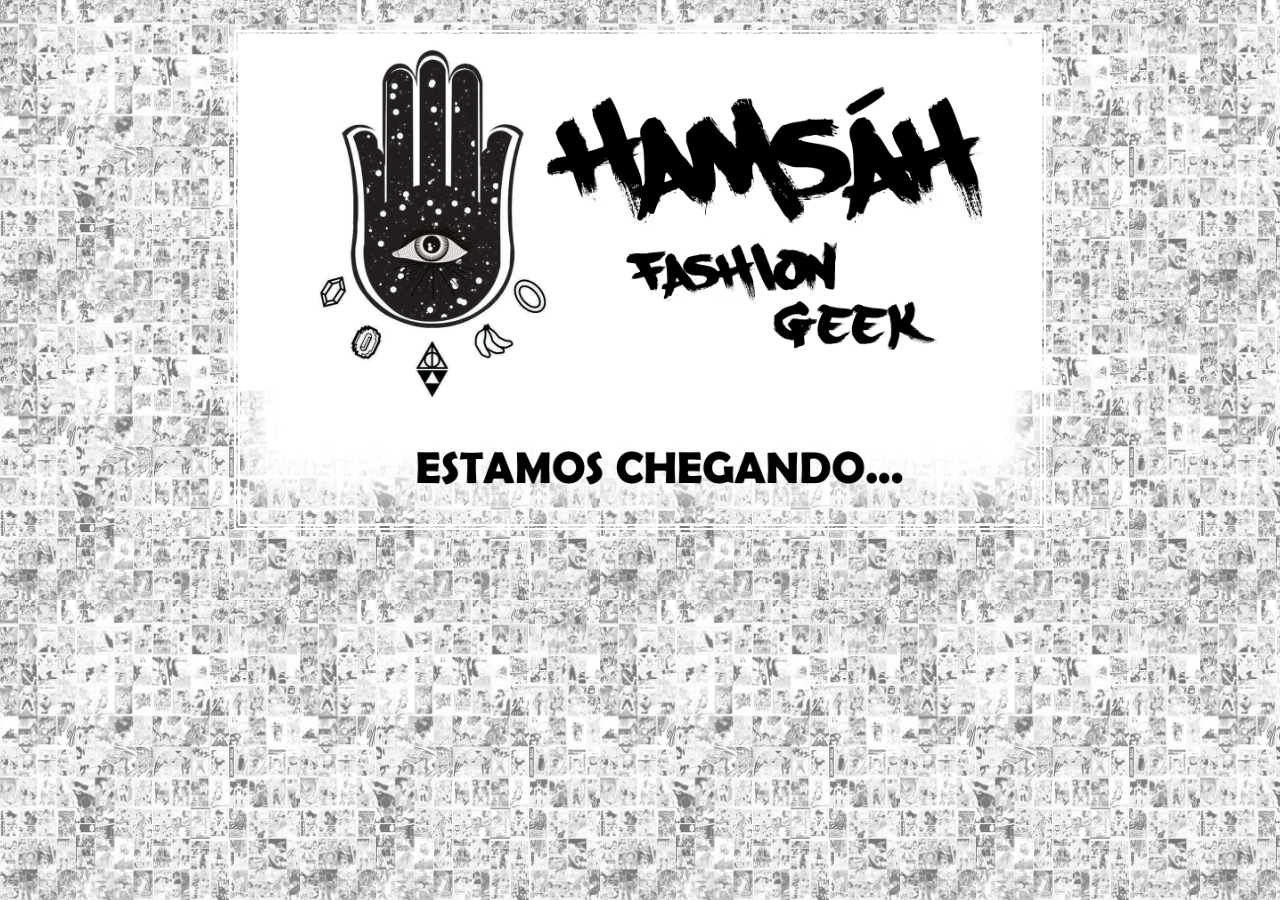
<file: templates/comingsoon.html>
<!DOCTYPE html>
<html lang="pt-br">
  <head>
    <meta charset="utf-8">
    <meta http-equiv="X-UA-Compatible" content="IE=edge">
    <meta name="viewport" content="width=device-width, initial-scale=1">
    <title> Hamsáh - Fashion Geek</title>
    <link href="img/favicon.ico" rel="SHORTCUT ICON" />
    
    <!-- Google Fonts -->
    <link href='http://fonts.googleapis.com/css?family=Titillium+Web:400,200,300,700,600' rel='stylesheet' type='text/css'>
    <link href='http://fonts.googleapis.com/css?family=Roboto+Condensed:400,700,300' rel='stylesheet' type='text/css'>
    <link href='http://fonts.googleapis.com/css?family=Raleway:400,100' rel='stylesheet' type='text/css'>
    
    <!-- Bootstrap -->
    <link rel="stylesheet" href="css/bootstrap.css">
    
    <!-- Font Awesome -->
    <link rel="stylesheet" href="css/font-awesome.min.css">
    
    <!-- Custom CSS -->
    <link rel="stylesheet" href="css/owl.carousel.css">
    <link rel="stylesheet" href="style.css">
    <link rel="stylesheet" href="css/responsive.css">

    <!-- HTML5 shim and Respond.js for IE8 support of HTML5 elements and media queries -->
    <!-- WARNING: Respond.js doesn't work if you view the page via file:// -->
    <!--[if lt IE 9]>
      <script src="https://oss.maxcdn.com/html5shiv/3.7.2/html5shiv.min.js"></script>
      <script src="https://oss.maxcdn.com/respond/1.4.2/respond.min.js"></script>
    <![endif]-->
  </head>
  <body>   
    
    <div class="site-branding-area">
        <div class="container">
            <div class="row">
                <div class="col-sm-12">
                    <div class="logo">
                        <h1><a href="index.html" style='font-family: "kaushan";color: black;'>                            
                            <img src="img/comingsoon.png" class="img-responsive" style="height: 500px;border:6px white double;margin: 0 auto;">                          
                        </a></h1>
                    </div>
                </div>
                
            </div>
        </div>
    </div> <!-- End site branding area -->            
    
  </body>
</html>
</file>
<file: templates/style.css>
.floatleft { float: left }
.floatright { float: right }
.alignleft {
    float: left;
    margin-right: 15px;
}
.alignright {
    float: right;
    margin-left: 15px;
}
.aligncenter {
    display: block;
    margin: 0 auto 15px;
}
a:focus { outline: 0px solid }
img {
    max-width: 100%;
    height: auto;
}
.fix { overflow: hidden }
h1,
h2,
h3,
h4,
h5,
h6 {
    margin: 0 0 15px;
}
body { font-family:Arial, Helvetica, sans-serif;background-image: url("img/fundo.png");background-size: 300px 300px; }



.header-area {
    background: none repeat scroll 0 0 #000;
}
.header-area a {
    color: #fff;
}
.user-menu ul {
    list-style: outside none none;
    margin: 0;
    padding: 0;
}
.user-menu li {
    display: inline-block;
}
.user-menu li a {
    display: block;
    font-size: 13px;
    margin-right: 5px;
    padding: 10px;
}
.user-menu li a i.fa {
    margin-right: 5px;
}
.header-right ul.list-inline {
    margin: 0;
    text-align: right;
}
.header-right ul.list-inline li a {
    display: block;
    padding: 9px;
}
.header-right ul.list-inline li ul a {
    padding: 5px 15px;
}
.header-right ul.list-inline li ul {
    border: medium none;
    border-radius: 0;
    left: 50%;
    margin-left: -50px;
    min-width: 100px;
    text-align: center;
}

.mainmenu-area {background: none repeat scroll 0 0 #000;
font-family: "Roboto Condensed",sans-serif;
text-transform: uppercase;
width: 100%;
z-index: 999;}



.logo h1 {
    font-size: 40px;
    margin: 30px 0;font-weight: 400;
}
.logo h1 a {
    color: #999;
}
.logo h1 a:hover {text-decoration: none;opacity: .7}
.logo h1 a span {
    color: #b3b3b3;
}
.shopping-item {
    border: 1px solid #ddd;
    float: right;
    font-size: 18px;
    margin-top: 40px;
    padding: 10px;
    position: relative;
    background-color: black;
}
.shopping-item a {
    color: white;
}
.cart-amunt {
    color: #b3b3b3;
    font-weight: 700;
}
.product-count {
    background: none repeat scroll 0 0 #b3b3b3;
    border-radius: 50%;
    color: #fff;
    display: inline-block;
    font-size: 10px;
    height: 20px;
    padding-top: 2px;
    position: absolute;
    right: -10px;
    text-align: center;
    top: -10px;
    width: 20px;
}
.shopping-item i.fa {
    margin-left: 15px;
}


.shopping-item:hover {
    background: none repeat scroll 0 0 #b3b3b3;
    border-color: #b3b3b3;
}
.shopping-item:hover a {
    color: #fff;text-decoration: none
}
.shopping-item:hover .cart-amunt {
    color: #fff;
}
.shopping-item:hover .product-count {
    background: none repeat scroll 0 0 #000;
}


.mainmenu-area ul.navbar-nav li a {
    color: #fff;
    font-size: 13px;
    padding: 16px;
}

.mainmenu-area ul.navbar-nav li:hover a, .mainmenu-area ul.navbar-nav li.active a {background: #b3b3b3; color:#FFF;}
.mainmenu-area .nav > li > a:focus {color: #FFF;}

.slider-area { width:80%; position:relative; margin:0 auto; padding:5px;}
/*-------------------------
[9. Block slider]
---------------------------*/
.block-slider{
	border:none;
	width: 100%;
}
.block-slider ul li{
	list-style: none;
}
.block-slider .bx-pager{
	display: none;
}
.block-slider .bx-prev,
.block-slider .bx-next{
	width: 32px;
	height: 32px;
	border: 1px solid #eaeaea;
	text-align: center;
	display: block;
	border-radius: 50%;
	font-size: 30px;
	position: absolute;
	top: 50%;
	-ms-transform: translateY(-50%);
	-webkit-transform: translateY(-50%);
	transform: translateY(-50%);
	line-height: 29px;
	-moz-transition: all 0.45s ease;
	-webkit-transition: all 0.45s ease;
	-o-transition: all 0.45s ease;
	-ms-transition: all 0.45s ease;
	transition: all 0.45s ease;
}
.block-slider img{
	width: 100%;
	height: auto;
}
.block-slider .bx-prev{
	left: 0px;
	padding-right: 3px;
}
.block-slider .bx-next{
	right: 0px;
	padding-left: 3px;
}
.block-slider:hover .bx-prev{
	left: 10px;
}
.block-slider:hover .bx-next{
	right: 10px;
}
.block-slider .bx-prev:hover,
.block-slider .bx-next:hover{
	background: #b3b3b3;
	color: #fff;
	border-color: #b3b3b3;
}

/*------------------
[4. Slidershow]
------------------*/

.block-slider .bx-pager{
	display: block;
    text-align: center;
}
.block-slider .bx-pager-item{
	width: 15px;
	height: 15px;
	background: #fff;
	font-size: 0;
	display: inline-block;
	border-radius: 50%;
	margin: 0 3px;
}
.block-slider .bx-pager-item a{
	width: 100%;
	height: 100%;
	background: #999;
	display: block;
	border-radius: 50%;
}
.block-slider .bx-pager-item a.active{
	background: #1bd172;
}
.block-slider .caption-group{
	position: absolute;
    top: 26%;
    right: 10%;
}
.block-slider .caption-group .title{
	margin: 0;
}
.block-slider .caption-group .subtitle{
	margin: 0;
	margin-top: 5px;
}
.block-slider .caption-group .button-radius{
	margin-top: 27px;
}
.block-slider .caption-group .primary{
	color: #1bd172;
}
.block-slider .caption-group .caption{

}

/*----------------------
[10. Block top seller ]
------------------------*/
.button-radius{
  position: relative;
  border: 1px solid #eaeaea;
  padding: 1px;
  min-height: 34px;
  background: #fff;
  display: inline-block;
  width: auto;
  line-height: 30px;
  padding-left: 40px;
  padding-right: 20px;
  margin: 0;
  color: #666666;
  -webkit-border-radius: 17px;
  -moz-border-radius: 17px;
  border-radius: 17px;
  -webkit-transition: all 1s ease;
  -moz-transition: all 1s ease;
  -o-transition: all 1s ease;
  -ms-transition: all 1s ease;
  transition: all 1s ease;
  margin-top: 10px;
  font-size: 14px;
}
.button-radius .icon{
  -webkit-transition: all 1s ease-out;
  -moz-transition: all 1s ease-out;
  -o-transition: all 1s ease-out;
  -ms-transition: all 1s ease-out;
  transition: all 1s ease-out;
  position: absolute;
  left: 2%;
  top: 2px;
  overflow: hidden;
}

.button-radius .icon:before{
  font-family: 'FontAwesome';
  content: "\f105";
  font-size: 14px;
  color: #fff;
  width: 28px;
  height: 28px;
  background-color: #b3b3b3;
  border-radius: 90%;
  text-align: center;
  line-height: 26px;
  float: left;
  -webkit-transition: all 1s ease-out;
  -moz-transition: all 1s ease-out;
  -o-transition: all 1s ease-out;
  -ms-transition: all 1s ease-out;
  transition: all 1s ease-out;
}

.button-radius.white{
  border-color: #fff;
  color: #fff;
  background: transparent;
}
.button-radius.white .icon:before{
  background: #fff;
  color: #333;
}

.button-radius:hover .icon{
  left: 100%;
  margin-left: -30px;
}
.button-radius:hover{
  padding-left: 20px;
  padding-right: 40px;
}

.promo-area {
  background:#000;
  color: #fff;
  padding: 40px 0 40px;
}

.brands-area {
  border-top:1px solid #e5e5e5;
  border-bottom:1px solid #e5e5e5;
  color: #fff;
  padding: 20px 0 20px;
}

.promo-area .zigzag-bottom, .brands-area .zigzag-bottom{background: #f4f4f4}
.single-promo {
    font-size: 25px;
    font-weight: 200;
    padding: 20px 10px;
    text-align: center;
}
.single-promo i {
  font-size: 50px;
}

.single-promo:hover {color: #fff;background: #000;}
.promo1 { background:#000;}
.promo2 { background:#000;}
.promo3 { background:#000;}
.promo4 { background:#000;}
.section-title {
  font-family: "Raleway",sans-serif;
  font-size: 50px;
  font-weight: 100;
  margin-bottom: 50px;
  text-align: center;
}


.product-f-image {
    position: relative;
}
.product-hover {
    height: 100%;
    left: 0;
    position: absolute;
    top: 0;
    width: 100%;overflow: hidden;border: 1px solid #ddd;
}
.product-hover:after {
  background: none repeat scroll 0 0 #000;
  content: "";
  height: 100%;
  left: -100%;
  opacity: 0.6;
  position: absolute;
  top: 0;
  width: 100%;transition: .4s;
}
.product-hover a {
    background: none repeat scroll 0 0 #b3b3b3;
    border-radius: 5px;
    color: #fff;
    display: block;
    font-size: 16px;
    left: 10%;
    margin: 0;
    padding: 10px;
    position: absolute;
    text-align: center;
    text-transform: uppercase;
    border: 1px solid #b3b3b3;
    width: 80%;z-index: 99;transition: .4s;
}
.product-hover a:hover {
  background: #000;
  text-decoration: none;border-color: #444;
}
.product-carousel-price ins {
  color: #b3b3b3;
  font-weight: 700;
  margin-right: 5px;
  text-decoration: none;
}
.product-hover a i.fa {
    margin-right: 5px;
}
.product-hover a.add-to-cart-link {top: -25%;}
.product-hover a.view-details-link { bottom: -25%;}
.single-product h2 {
    font-size: 18px;
    line-height: 25px;
    margin-bottom: 10px;
    margin-top: 15px;
}


.single-product h2 a {
    color: #222;
}
.single-product p {
    color: #b3b3b3;
    font-weight: 700;
}

.single-product {
  overflow: hidden;
}
.single-product:hover {}
.single-product:hover .product-hover a.add-to-cart-link {top: 32%;}
.single-product:hover .product-hover a.view-details-link {bottom: 32%;}
.single-product:hover .product-hover:after{left: 0}


.product-carousel {
  padding-top: 40px;
}
.latest-product .owl-nav {
  position: absolute;
  right: 0;
  top: 0;
}

.latest-product .owl-nav div, .related-products-wrapper .owl-nav div {
  background:#fa8072;
  color:#FFF;
  display: inline-block;
  margin-left: 15px;
  padding: 1px 10px;
}
.latest-product .owl-nav div:hover, .brand-wrapper .owl-nav div:hover, .related-products-wrapper .owl-nav div:hover {color: #FFF; background:#f95f5f;}
.brand-list {padding-top: 40px;}
.brand-list .owl-nav {
  position: absolute;
  right: 0;
  top: 0;
}
.brand-wrapper .owl-nav div {
  border: 1px solid #fff;
  color: #fff;
  display: inline-block;
  margin-left: 15px;
  padding: 1px 10px;
}

.brand-wrapper .owl-nav div {
  background:#fa8072;
  color:#FFF;
  display: inline-block;
  margin-left: 15px;
  padding: 1px 10px;
}

.maincontent-area {padding-bottom: 50px; padding-top:20px;}

.product-wid-title {
  font-family: raleway;
  font-size: 30px;
  font-weight: bold;
  margin-bottom: 40px;
}


.single-wid-product {
    margin-bottom: 31px;
    overflow: hidden;
}
.product-thumb {
    float: left;
    height: 90px;
    margin-right: 15px;
    width: 100px;
}
.single-wid-product h2 {
    font-size: 14px;
    margin-bottom: 12px;
}
.product-wid-rating {
    color: #ffc808;
    margin-bottom: 10px;
}
.product-wid-price ins {
    color: #b3b3b3;
    font-weight: 700;
    margin-right: 10px;
    text-decoration: none;
}
.single-wid-product h2 a {
    color: #222;
}
.single-wid-product h2 a:hover, .single-product h2 a:hover {
    color: #b3b3b3;
}
.wid-view-more {
    background: none repeat scroll 0 0 #b3b3b3;
    color: #fff;
    padding: 3px 15px;
    position: absolute;
    right: 10px;
    top: 3px;
}
.wid-view-more:hover {color: #fff;background-color: #222;text-decoration: none}
.single-product-widget {
    position: relative;
}
.product-widget-area {
  padding-bottom: 30px;
  padding-top: 30px;
  background-color: white;
}
.product-widget-area .zigzag-bottom{background: #f4f4f4;}
.footer-top-area .zigzag-bottom{background: #f4f4f4}
.footer-top-area {background: none repeat scroll 0 0 #333;
color: #999;
padding: 35px 0 120px;}


.footer-bottom-area {background: #000;color: #fff}
.footer-about-us span {
  color: #b3b3b3;
}
.footer-wid-title {
  font-family: raleway;
  font-size: 30px;
  font-weight: 100;color: #fff
}

.footer-about-us h2 {
  font-weight: 200;
}
.footer-menu ul {
    list-style: outside none none;
    margin: 0;
    padding: 0;
}
.footer-menu ul li {
    border-bottom: 1px dashed #555;
    padding: 5px 0;
}
.footer-menu a {
    display: block;
    padding: 5px 0;color: #999
}


.footer-social a {
  color: #fff;
  display: inline-block;
  font-size: 20px;
  height: 40px;
  margin-bottom: 10px;
  margin-right: 10px;
  padding-top: 5px;
  text-align: center;
  width: 40px;border: 0px solid white;
}

.footer-social a:nth-child(1){
  background: none repeat scroll 0 0 #3a5795; 
}

.footer-social a:nth-child(2){
  background: none repeat scroll 0 0 rgb(231,221,211); 
}

.footer-social a:nth-child(3){
  background: none repeat scroll 0 0 #55acee; 
}

.footer-social a:nth-child(4){
  background: none repeat scroll 0 0 #cc181e; 
}

.footer-social a:nth-child(5){
  background: none repeat scroll 0 0 red; 
}

.footer-social a:hover {background-color: #222;border-color: #666}

.footer-social {margin-top: 20px}


.newsletter-form input[type="email"] {
    background: none repeat scroll 0 0 #fff;
    border: medium none;
    margin-bottom: 10px;
    padding: 10px;
    width: 100%;
}
.newsletter-form input[type="submit"] {
    background: none repeat scroll 0 0 #b3b3b3;
    border: medium none;
    color: #fff;
    display: inline-block;
    font-size: 18px;
    padding: 7px 20px;
    text-transform: uppercase;border: 1px solid #b3b3b3;
}
.newsletter-form input[type="submit"]:hover {background: #222;border-color: #666}
.newsletter-form {
    margin-top: 25px;
}
a {color: #b3b3b3}
a:hover, a:focus {color: #b3b3b3}
.footer-bottom-area {
  background: none repeat scroll 0 0 #000;
  color: #fff;
  padding-bottom: 40px;
}


.slide-bulletz {
    bottom: 30px;
    left: 0;
    position: absolute;
    text-align: center;
    width: 100%;
    z-index: 99;
}
ol.slide-indicators {
left: inherit;
list-style: outside none none;
margin: 0;
padding: 0;
position: relative;
width: 100%;
}
ol.slide-indicators li {
background: none repeat scroll 0 0 #222;
border: medium none;
border-radius: 0;
cursor: pointer;
display: inline-block;
height: 10px;
margin: 0 0 0 5px;
width: 10px;
}
ol.slide-indicators li.active {
background: none repeat scroll 0 0 #fff;
height: 10px;
margin: 0 0 0 5px;
width: 10px;
}


.carousel.carousel-fade .item { transition: opacity 1s ease-in-out }
.carousel.carousel-fade .active.left,
.carousel.carousel-fade .active.right {
    left: 0;
    z-index: 2;
    opacity: 0;
    filter: alpha(opacity=0);
}

.footer-card-icon {
  font-size: 30px;
  text-align: right;
}

.copyright > p {
  margin: 10px 0 0;
}

.product-big-title-area {background: url(img/crossword.png) repeat scroll 0 0 #b3b3b3}

.product-bit-title h2 {
  font-family: raleway;
  font-size: 50px;
  font-weight: 200;
  margin: 0;
  padding: 50px 0;color: #fff;
}

.single-product-area .zigzag-bottom {background-color: #f4f4f4}

.single-product-area {
  padding: 80px 0 130px;
}





.sidebar-title {
    color: #fead53;
    font-size: 25px;
    margin-bottom: 30px;
    text-transform: uppercase;
}
.single-sidebar {
    margin-bottom: 50px;
}
input[type="text"], input[type="password"], input[type="email"], textarea {
    border: 1px solid #ddd;
    padding: 10px;
}
input[type="submit"], button[type=submit] {
    background: none repeat scroll 0 0 #b3b3b3;
    border: medium none;
    color: #fff;
    padding: 11px 20px;
    text-transform: uppercase;
}
input[type="submit"]:hover, button[type=submit]:hover {background-color: #222}
.single-sidebar input[type="text"] {
    margin-bottom: 10px;
    width: 100%;
}
.thubmnail-recent {
    margin-bottom: 30px;
    overflow: hidden;
}
.recent-thumb {
    float: left;
    height: auto;
    margin-right: 15px;
    width: 63px;
}
.thubmnail-recent > h2 {
    font-size: 20px;
    margin-bottom: 10px;
}
.thubmnail-recent > h2 a {
    color: #222;
}
.product-sidebar-price > ins {
    color: #b3b3b3;
    font-weight: 700;
    margin-right: 10px;
    text-decoration: none;
}
.single-sidebar > ul {
    list-style: outside none none;
    margin: 0;
    padding: 0;
}
.single-sidebar li {
    border-bottom: 1px solid #f1f1f1;
    padding: 10px 0;
}
.single-sidebar a {
    display: block;
}
.product-breadcroumb {
    margin-bottom: 20px;
}
.product-breadcroumb > a {
    margin-right: 31px;
    position: relative;
}
.product-breadcroumb > a::before {
    content: "/";
    position: absolute;
    right: -20px;
    top: 2px;
}
.product-breadcroumb > a:last-child::before {
    display: none;
}
.product-main-img {
    margin-bottom: 20px;
}
.product-gallery {
    margin-bottom: 25px;
    margin-left: -15px;
    overflow: hidden;
}
.product-gallery img {
    height: auto;
    margin-left: 15px;
    width: 76px;
}
.product-name {
    font-size: 25px;
    margin-bottom: 20px;
}
.product-inner-price {
    margin-bottom: 25px;
}
.product-inner-price > ins {
    color: #b3b3b3;
    font-weight: 700;
    margin-right: 10px;
    text-decoration: none;
}
.quantity {
    float: left;
    margin-right: 15px;
}
.quantity input[type="number"] {
    border: 1px solid #b3b3b3;
    padding: 5px;
    width: 50px;
}
.add_to_cart_button {
    background: none repeat scroll 0 0 #b3b3b3;
    border: medium none;
    color: #fff;
    padding: 6px 25px;display: inline-block
}
.add_to_cart_button:hover {background-color: #222;color: #fff;text-decoration: none}
form.cart {
    margin-bottom: 25px;
}
.product-inner-category {
    margin-bottom: 30px;
}
.product-tab {
    border-bottom: 1px solid #ddd;
    list-style: outside none none;
    margin: 0 0 30px;
    padding: 0;
    text-align: center;
}
.product-tab li {
    display: inline-block;
}
.product-tab li.active {
    background: none repeat scroll 0 0 #b3b3b3;
}
.product-tab li.active a {
    color: #fff;
}
.product-tab li a {
    color: #222;
    display: block;
    font-size: 16px;
    padding: 10px 30px;
}
.product-tab li a:hover {
    text-decoration: none;
}
.product-tab li a:focus {
    text-decoration: none;
}
.tab-content h2 {
    font-size: 20px;
}
.tab-content {
    margin-bottom: 30px;
}
.submit-review label {
    display: block;
}
.submit-review input[type="text"], .submit-review input[type="email"], .submit-review textarea {
    margin-bottom: 20px;
    width: 100%;
}
.rating-chooser {
    margin-bottom: 30px;
}
.rating-chooser p {
    font-weight: 700;
}
.rating-wrap-post {
    font-size: 20px;
}

.submit-review textarea {
    height: 105px;
}

.related-products-wrapper {
  margin-top: 30px;
}
.related-products-title {color: #feae52;
font-size: 25px;
margin-bottom: 30px;
text-transform: uppercase;}

.related-products-wrapper .owl-nav {
  position: absolute;
  right: 0;
  top: -56px;
}



table.shop_table {
    border-bottom: 1px solid #ddd;
    border-right: 1px solid #ddd;
    margin-bottom: 50px;
    width: 100%;
}
table.shop_table th, table.shop_table td {
    border-left: 1px solid #ddd;
    border-top: 1px solid #ddd;
    padding: 15px;
    text-align: center;
}
table.shop_table th {
    background: none repeat scroll 0 0 #f4f4f4;
    font-size: 15px;
    text-transform: uppercase;
}
td.product-thumbnail img {
    height: auto;
    width: 70px;
}
td.product-name {
    font-size: 18px;
}
div.quantity input.plus, div.quantity input.minus {
    background: none repeat scroll 0 0 #b3b3b3;
    border: medium none;
    color: #fff;
    height: 25px;
    line-height: 15px;
    width: 25px;
}
td.product-quantity div.quantity {
    float: none;
    margin: 0;
}
td.actions div.coupon {
    float: left;
}
.cart-collaterals {
    overflow: hidden;
}
.cross-sells {
    float: left;
    margin-right: 3%;
    width: 57%;
}
.cart_totals {
    float: right;
    margin-bottom: 50px;
    width: 40%;
}
.cart-collaterals h2 {
    color: #b3b3b3;
    font-size: 25px;
    margin-bottom: 25px;
    text-transform: uppercase;
}
div.cart-collaterals ul.products {
    list-style: outside none none;
    margin: 0 0 0 -30px;
    padding: 0;
}
div.cart-collaterals ul.products li.product {
    float: left;
    margin-left: 30px;
    position: relative;
    width: 198px;
}
.cart_totals table {
    border-bottom: 1px solid #ddd;
    border-right: 1px solid #ddd;
    width: 100%;
}
.cart_totals table th, .cart_totals table td {
    border-left: 1px solid #ddd;
    border-top: 1px solid #ddd;
    padding: 10px;
}
.cart_totals table th {
    background: none repeat scroll 0 0 #f4f4f4;
}
.onsale {
}
div.cart-collaterals ul.products li.product .onsale {
    background: none repeat scroll 0 0 #b3b3b3;
    color: #fff;
    padding: 5px 10px;
    position: absolute;
    right: 0;
}
div.cart-collaterals ul.products li.product h3 {
    color: #333;
    font-size: 20px;
    margin-top: 15px;
}
div.cart-collaterals ul.products li.product .price {
    color: #333;
    display: block;
    margin-bottom: 10px;
    overflow: hidden;
}
.price > ins {
}
div.cart-collaterals ul.products li.product .price ins {
    color: #b3b3b3;
    font-weight: 700;
    margin-left: 10px;
    text-decoration: none;
}



.woocommerce-info {
    background: none repeat scroll 0 0 #f4f4f4;
    font-size: 18px;
    margin-bottom: 20px;
    padding: 15px;
}
.col2-set {
    margin-left: -30px;
    overflow: hidden;
}
.col-1, .col-2 {
    float: left;
    margin-left: 30px;
    width: 360px;
}
#customer_details label {
    display: block;
    margin: 0 0 5px;
}
#customer_details input[type="text"], #customer_details textarea, .shipping_calculator input[type=text] {
    margin-bottom: 10px;
    width: 100%;
}
#customer_details h3 {
    color: #b3b3b3;
    font-size: 20px;
    text-transform: uppercase;
}
.create-account {
    background: none repeat scroll 0 0 #f4f4f4;
    margin-bottom: 50px;
    padding: 15px;
}
#order_review_heading {
    color: #b3b3b3;
    font-size: 20px;
    text-transform: uppercase;
}
#payment ul.payment_methods {
    list-style: outside none none;
    margin: 0 0 30px;
    padding: 0;
}
#payment ul.payment_methods li {
    margin-bottom: 15px;
}
a.about_paypal {
    font-size: 12px;
    margin-left: 15px;
}


#customer_details select, .shipping_calculator select {
  border: 1px solid #ddd;
  margin-bottom: 15px;
  padding: 10px;
  width: 100%;
}


table.shop_table td.product-remove a {
  display: inline-block;
  padding: 0 5px 2px;
  text-transform: uppercase;
}


table.shop_table td.product-remove a:hover {color: #fff;background: red;text-decoration: none}
table.shop_table td.product-name a{color: #222;}
table.shop_table td.product-name a:hover {color: #b3b3b3;text-decoration: none}
div.quantity input.plus:hover, div.quantity input.minus:hover {background-color: #222}
div.cart-collaterals ul.products li.product a:hover h3 {color: #b3b3b3}
div.cart-collaterals ul.products li.product a:hover {text-decoration: none}

div.cart-collaterals ul.products li.product:hover .add_to_cart_button{background-color: #222}


.cart-collaterals .shipping_calculator {
  float: right;
  width: 40%;
}


#login-form-wrap, #coupon-collapse-wrap {
    background: none repeat scroll 0 0 #f4f4f4;
    margin-bottom: 30px;
    padding: 25px;
}
#login-form-wrap label {
    display: block;
    margin-bottom: 5px;
}
#login-form-wrap input[type="text"], #login-form-wrap input[type="password"] {
    margin-bottom: 10px;
    width: 250px;
}
#login-form-wrap input[type="submit"] {
    margin-bottom: 15px;
}



.single-shop-product h2 {
    font-size: 20px;
    margin: 10px 0;
}
.product-option-shop {
    margin-top: 15px;
}

.single-shop-product {margin-bottom: 50px}

.pagination > li > a, .pagination > li > span {
  color: #b3b3b3;
}

@font-face {

  font-family: "PaintCans";
  src: url("fonts/PaintCans.otf") format("truetype");

}

@font-face {

  font-family: "roboto";
  src: url("fonts/Roboto-Thin.ttf") format("truetype");

}

.paintcans-font{
  font-family: "PaintCans";
  font-size: 20px;
}  

.roboto-font{
  font-family: "roboto";
}  

.customization{
  background-color: white;
  padding: 40px;
  text-align: center;
}

  .customization > div{
    margin-bottom: 20px;
  }

.montain {
  background: url("img/customization.jpg")no-repeat;
  background-size: cover;
  min-height:170px;
}
.emma-heading {
  background: #fff;
  padding: 3em 1em 3em 1em;
  text-align: center;
}
.emma-heading h1 {
  font-size: 2em;
  font-weight: 600;
  color: #6D4D56;
  margin: 1.5em 0em 0em 0em;
}
.emma-btn {
  margin: 1em 0em 0em 0em;
}
.emma-btn a {
  font-size: 1em;
  font-weight: 400;
  color: #fff;
  background: #b3b3b3;
  padding: 0.6em 0em 0.6em 0em;
  width: 60%;
  display: block;
  margin:0 auto;
   text-decoration:none;
}
.emma-btn a:hover {
  background: #272727;
}
span.emma-img {
  background: url(img/beauty.png)no-repeat;
  width: 137px;
  height: 137px;
  display: block;
  position: absolute;
  top: 23%;
  left: 35%;
  cursor: pointer;
}
.main-emma {
  position: relative;
}

.dropdown:hover>.dropdown-menu {
  display: block;
}

.dropdown-submenu {
    position: relative;
}

.dropdown-submenu>.dropdown-menu {
    top: 0;
    left: 100%;
    margin-top: -6px;
    margin-left: -1px;
    -webkit-border-radius: 0 6px 6px 6px;
    -moz-border-radius: 0 6px 6px;
    border-radius: 0 6px 6px 6px;
}

.dropdown-submenu:hover>.dropdown-menu {
    display: block;  
}

.dropdown-submenu>a:after {
    display: block;
    content: " ";
    float: right;
    width: 0;
    height: 0;
    border-color: transparent;
    border-style: solid;
    border-width: 5px 0 5px 5px;
    border-left-color: #000;
    margin-top: 5px;
    margin-right: -10px;
}

.dropdown-submenu:hover>a:after {
    border-left-color: #fff;
}

.dropdown-submenu:hover>.dropdown-menu> li > a {
    background-color: black;
}

.dropdown-submenu.pull-left {
    float: none;
}

.dropdown-submenu.pull-left>.dropdown-menu {
    left: -100%;
    margin-left: 10px;
    -webkit-border-radius: 6px 0 6px 6px;
    -moz-border-radius: 6px 0 6px 6px;
    border-radius: 6px 0 6px 6px;
}

.cover{
  background-image: url("img/cover.png");
  background-size: 100% 100%;
  height: 496px;
  width: 1349px;
  position: absolute;
  margin-top: -496px;
  z-index: 999;
}

.selo-dicas{
  background-image: url("img/selo.png");
  background-size: 100% 100%;
  height: 150px;
  width: 150px;
  position: absolute;
  margin-top: -12px;  
  margin-left: -25px;
  z-index: 999;
}

.barra-blog{
  background-color: #b3b3b3 ;
  height: 45px;  
  padding: 12px;
  color: white;
  font-weight: thin;  
  font-family: raleway;
}

.blog-left{
  background-color: white;
  padding: 40px;
  text-align: center;
}

  .blog-left > div{
    margin-bottom: 20px;
  }

  .blog-left > .post{
    padding-bottom: 20px;
    border-bottom:1px solid gray;
  }

  .blog-left > .post > h2{
    text-align: left;
    margin: 0 0 9px;
    color: #b3b3b3;
  }

  .blog-left > .post > h3{
    text-align: left;
    font-size: 1em;
  }

    .blog-left > .post > h3 > span{
      background-color: #b3b3b3;
      padding: 3px;
      color: white;
    }

  .blog-left > .post > h4{
    text-align: left;
    font-size: 0.9em;
  }

    .blog-left > .post > h4 > span{
      border: 1px solid #b3b3b3;
      padding: 2px;
    }

  .blog-left > .post > p {
    text-align: justify;
  }  

.blog-right{
  background-color: white;
  padding: 10px;
  text-align: center; 
  display: inline-block; 
}  

.blog-search{
  margin: 30px 0 0px 0;
  display: inline-block;
}

  .search > button {
    background-color: #b3b3b3;
    height: 42px;
    width: 42px;
    color: white;
  }

.blog-block{
  margin: 0px 0 0px 0;
  display: inline-block;
}

.selo-tendencias{
  background-image: url("img/selo-2.png");
  background-size: 100% 100%;
  height: 150px;
  width: 150px;
  position: absolute;
  margin-top: -12px;  
  margin-left: -25px;
  z-index: 999;
}

.barra-tend{
  background-color: #b3b3b3 ;
  height: 65px;  
  padding: 12px;
  color: white;
  font-weight: thin;  
  font-family: raleway;
}

  .blog-left > .tendencia{
    padding-bottom: 20px;
    border-bottom:1px solid #b3b3b3;
  }

  .blog-left > .tendencia > h2{    
    margin: 0 0 9px;
    color: #b3b3b3;
  }

  .blog-left > .tendencia > h3{    
    font-size: 1em;
  }

    .blog-left > .tendencia > h3 > span{
      background-color: #b3b3b3;
      padding: 3px;
      color: white;
    }

    .blog-left > .tendencia > p{    
      text-align: justify;
    }

.cores{
  text-align: center;
}

  .cores > .row{
    display: -webkit-box;
    padding: 10px 10px 10px 270px;
  }    

    .cores > .row > div{
      border: 2px solid gainsboro;
      border-radius: 15px;      
      height: 50px;
      width: 100px;
      margin: 5px;
    }

      .cores > .row:nth-child(1) > div:nth-child(1){
        background-color: snow;
      }
      .cores > .row:nth-child(1) > div:nth-child(2){
        background-color: yellow;
      }
      .cores > .row:nth-child(1) > div:nth-child(3){
        background-color: aquamarine;
      }
      .cores > .row:nth-child(1) > div:nth-child(4){
        background-color: purple; 
      }
      .cores > .row:nth-child(1) > div:nth-child(5){
        background-color: #b3b3b3;
      }

      .cores > .row:nth-child(2) > div:nth-child(1){
        background-color: #b3b3b3;
      }
      .cores > .row:nth-child(2) > div:nth-child(2){
        background-color: magenta;
      }
      .cores > .row:nth-child(2) > div:nth-child(3){
        background-color: coral;
      }
      .cores > .row:nth-child(2) > div:nth-child(4){
        background-color: hotpink; 
      }
      .cores > .row:nth-child(2) > div:nth-child(5){
        background-color: grey;
      }      


//animation
.geral { 
  width: 200px;
  height: 293px;
  position: relative;
  margin:0 auto;  
  -webkit-perspective: 500;
}

.carta {
  width: 100%;
  height: 100%;
  position: absolute;
  -webkit-transform-style: preserve-3d;
  -webkit-transition: -webkit-transform 1s;
}
.carta:hover {
  -webkit-transform: rotateY(-180deg);  
}

.atras{
  -webkit-transform: rotateY(180deg);
}

.carta figure {
  margin:0;
  display: block;
  position: absolute;
  width: 100%;
  height: 100%;
  -webkit-backface-visibility: hidden;
}
</file>
<file: templates/css/responsive.css>
@media only screen and (min-width: 992px) and (max-width: 1280px) { 
div.cart-collaterals ul.products li.product {
  float: left;
  margin-left: 30px;
  position: relative;
  width: 160px;
}
.coupon input[type="text"] {
  width: 100px;
}  
input[type="submit"], button[type="submit"] {
  padding: 11px 15px;
} 
.col-1, .col-2 {
  width: 293px;
}    
    
    
}

/* Tablet Layout: 768px. */
@media only screen and (min-width: 768px) and (max-width: 991px) { 
.user-menu, .header-right ul.list-inline {
  text-align: center;
}
.mainmenu-area ul.navbar-nav li a {
  font-size: 14px;
  padding: 15px 10px;
}  
.single-promo {margin-bottom: 30px}    
.single-product-widget, .footer-about-us, .footer-menu {
  margin-bottom: 60px;
}
    
    
.product-widget-area .zigzag-bottom {
  bottom: -50px;
  height: 100px;
}
.product-widget-area {
  padding-bottom: 90px;
}   
    
.footer-top-area .zigzag-bottom {
  bottom: -153px;
  height: 200px;
}    
.footer-top-area {
  padding: 35px 0 125px;
}  
div.cart-collaterals ul.products li.product {
  width: 190px;
}  
    
.col-1, .col-2 {
  width: 345px;
}    
    
}
/* Mobile Layout: 320px. */
@media only screen and (max-width: 767px) { 
    
.user-menu, .header-right ul.list-inline {
  text-align: center;
}  
.logo h1 {
  font-size: 30px;
  margin: 20px 0;
  text-align: center;
} 
.shopping-item {
  float: none;
  margin-bottom: 20px;
  margin-top: 5px;
  text-align: center;
}  
.navbar-header {
  text-align: center;
}    
    
.navbar-toggle {
    border-color: #fff;
    float: none;
    margin: 10px auto;
}
.navbar-toggle .icon-bar { background: none repeat scroll 0 0 #333 }  
.navbar-collapse.collapse.in {
  background: none repeat scroll 0 0 black;
  position: relative;
  z-index: 99;
} 
.mainmenu-area ul.navbar-nav li a {
  padding: 15px;
}  
.mainmenu-area {position: relative !important}
.slide-text {
  font-size: 16px;
}  
.slide-text h2 {
  font-size: 30px;
}  
.readmore {
  font-size: 16px;
  padding: 8px 20px;
}    
.single-promo {
  margin-bottom: 30px;
} 
.section-title {
  font-size: 35px;
}  
    
    
.product-widget-area .zigzag-bottom {
  bottom: -50px;
  height: 100px;
}
.product-widget-area {
  padding-bottom: 90px;
}   
    
.footer-top-area .zigzag-bottom {
  bottom: -153px;
  height: 200px;
}    
.footer-top-area {
  padding: 35px 0 125px;
} 
    
.single-product-widget, .footer-about-us, .footer-menu {
  margin-bottom: 60px;
}  
    
.product-wid-title {
  font-size: 25px;
}  
    
.related-products-wrapper .owl-nav {
  left: -15px;
  position: relative;
  right: inherit;
  top: 15px;
}  
div.cart-collaterals ul.products {
  margin: 0;
}  
div.cart-collaterals ul.products li.product {
  margin-bottom: 30px;
  margin-left: 0;
  width: 100%;
}  
div.cart-collaterals ul.products li.product img {width: 100%}  
    
.product-bit-title h2 {
  font-size: 35px;
  padding: 40px 0;
}  
.col2-set {
  margin-left: 0;
}    
.col-1, .col-2 {
  float: none;
  margin-left: 0;
  width: inherit;
}    
    
    
/* Special */    
    
table.shop_table th, table.shop_table td {
  font-size: 12px;
  padding: 5px;
}    
td.product-thumbnail img {
  width: 30px;
} 
    
div.quantity input.plus, div.quantity input.minus {
  display: none;
}   
table.shop_table th {
  font-size: 12px;
}    
div.coupon input[type="text"] {
  width: 100px;
} 
.coupon {margin-bottom: 10px}      
.cross-sells {
  float: none;
  margin-bottom: 30px;
  margin-right: 0;
  width: 100%;
}  
.cart_totals, .cart-collaterals .shipping_calculator {
  float: none;
  margin-bottom: 40px;
  width: 100%;
}  
    
    
}
/* Wide Mobile Layout: 480px. */
@media only screen and (min-width: 480px) and (max-width: 767px) { 
    
  
    
}
</file>
